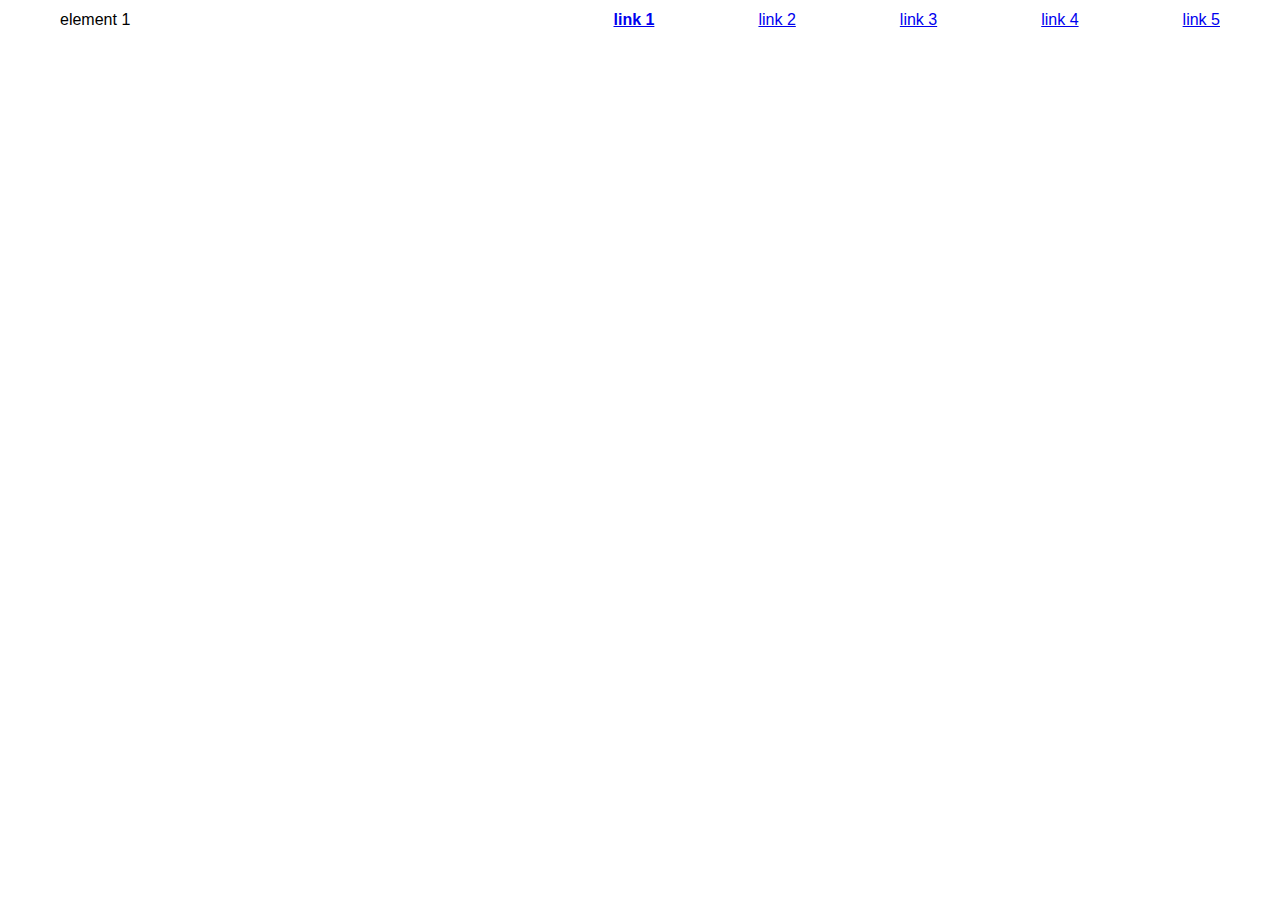
<file: exercici 3/index.html>
<!DOCTYPE html>
<html lang="es">
<head>
    <meta charset="UTF-8">
    <meta name="viewport" content="width=device-width, initial-scale=1.0">
    <title>Taula</title>
    <link rel="stylesheet" href="index.css">
</head>
<body>

<table class="container">
    <tbody>
        <tr id="element">
            <td>element 1</td>
        </tr>
        <tr>
            <th><a href="#">link 1</a></th>
        </tr>
        <tr>
            <td><a href="#">link 2</a></td>
        </tr>
        <tr>
            <td><a href="#">link 3</a></td>
        </tr>
        <tr>
            <td><a href="#">link 4</a></td>
        </tr>
        <tr>
            <td><a href="#">link 5</a></td>
        </tr>
    </tbody>
</table>

</body>
</html>
</file>
<file: exercici 3/index.css>
body {
    font-family: Arial, sans-serif;
}

tbody {
    width: 100%;
    display: flex;
    justify-content: space-around;
}

.container {
    display: flex;
}

td:hover {
    color: red;
    text-decoration: underline;
}

#element {
    margin-right: 30%;
}
</file>
